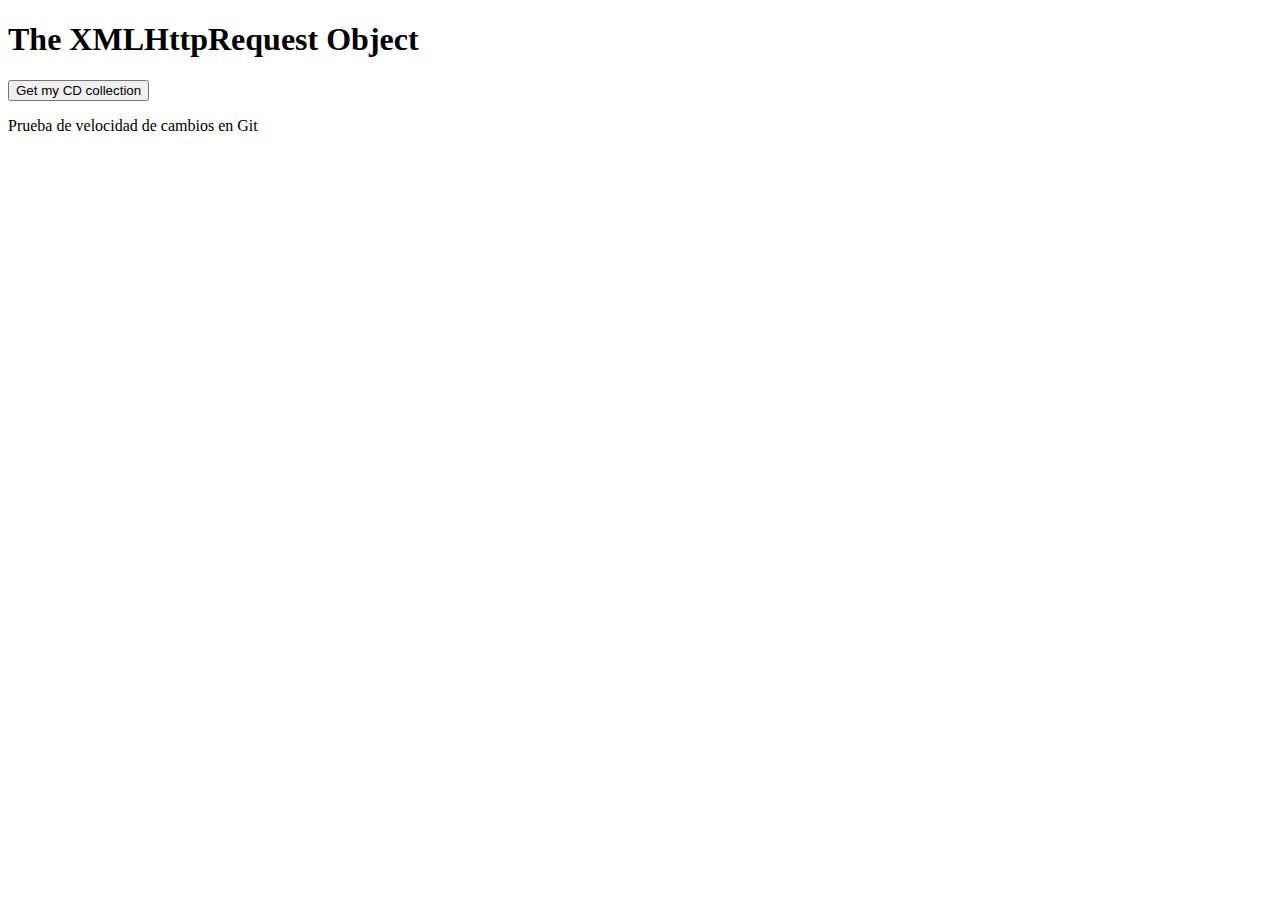
<file: Prueba.html>
<!DOCTYPE html>
<html>
<style>
table,th,td {
  border : 1px solid black;
  border-collapse: collapse;
}
th,td {
  padding: 5px;
}
</style>
<body>

<h1>The XMLHttpRequest Object</h1>

<button type="button" onclick="loadDoc()">Get my CD collection</button>
  <p>Prueba de velocidad de cambios en Git</p>
<br><br>
<table id="demo"></table>

<script>
function loadDoc() {
  var xhttp = new XMLHttpRequest();
  xhttp.onreadystatechange = function() {
    if (this.readyState == 4 && this.status == 200) {
      myFunction(this);
    }
  };
  xhttp.open("GET", "cd_catalog.xml", true);
  xhttp.send();
}
function myFunction(xml) {
  var i;
  var xmlDoc = xml.responseXML;
  var table="<tr><th>Artist</th><th>Title</th></tr>";
  var x = xmlDoc.getElementsByTagName("CD");
  for (i = 0; i <x.length; i++) { 
    table += "<tr><td>" +
    x[i].getElementsByTagName("ARTIST")[0].childNodes[0].nodeValue +
    "</td><td>" +
    x[i].getElementsByTagName("TITLE")[0].childNodes[0].nodeValue +
    "</td></tr>";
  }
  document.getElementById("demo").innerHTML = table;
}
</script>

</body>
</html>
</file>
